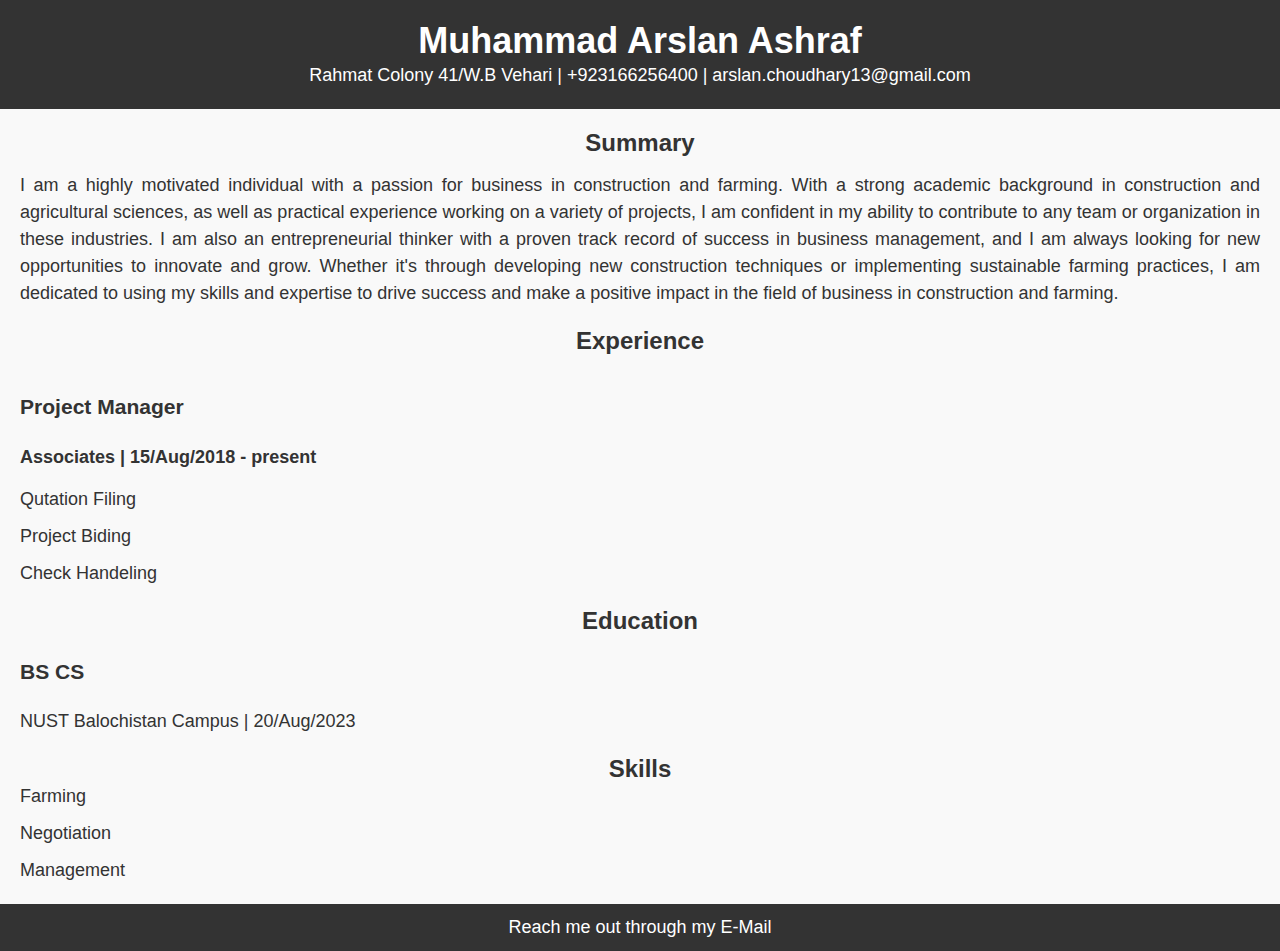
<file: index.html>
<!DOCTYPE html>
<html>
<head>
	<title>My CV</title>
  <link rel="stylesheet" href="LAB04.css">
	<style>
		/* CSS styles go here */
	</style>
</head>
<body>
	<header>
		<h1>Muhammad Arslan Ashraf</h1>
		<p>Rahmat Colony 41/W.B Vehari | +923166256400 | arslan.choudhary13@gmail.com</p>
	</header>
	<main>
		<section class="summary">
			<h2>Summary</h2>
			<p>I am a highly motivated individual with a passion for business in construction and farming. With a strong academic background in construction and agricultural sciences, as well as practical experience working on a variety of projects, I am confident in my ability to contribute to any team or organization in these industries. I am also an entrepreneurial thinker with a proven track record of success in business management, and I am always looking for new opportunities to innovate and grow. Whether it's through developing new construction techniques or implementing sustainable farming practices, I am dedicated to using my skills and expertise to drive success and make a positive impact in the field of business in construction and farming.</p>
		</section>
		<section class="experience">
			<h2>Experience</h2>
			<ul>
				<li>
					<h3>Project Manager</h3>
					<p><strong> Associates | 15/Aug/2018 - present</strong></p>
					<ul>
						<li>Qutation Filing</li>
						<li>Project Biding</li>
						<li>Check Handeling</li>
					</ul>
				</li>
			</ul>
		</section>
		<section class="education">
			<h2>Education</h2>
			<ul>
				<li>
					<h3>BS CS</h3>
					<p>NUST Balochistan Campus | 20/Aug/2023</p>
				</li>
			</ul>
		</section>
		<section class="skills"> 
			<h2>Skills</h2>
			<ul>
				<li>Farming</li>
				<li>Negotiation</li>
				<li>Management</li>
			</ul>
		</section>
	</main>
	<footer>
		<p>Reach me out through my E-Mail </p>
	</footer>
</body>
</html>
</file>
<file: LAB04.css>
body {
  font-family: Arial, sans-serif;
  color: #333;
  background-color: #f9f9f9;
  margin: 0;
  padding: 0;
}

header {
  background-color: #333;
  color: #fff;
  padding: 20px;
  text-align: center;
}
.summary h2{
  
  text-align: center;
}
.summary p{
  text-align: justify;
padding: 15px 0px 0px 0px;
}
.experience h2{
  text-align: center;
}
.experience ul{
  padding: 15px 0px 0px 0px;
}
.education h2{
  text-align: center;
}
.skills h2{
text-align: center;  
}
h1 {
  margin: 0;
  font-size: 36px;
  font-weight: bold;
}

p {
  margin: 0;
  font-size: 18px;
  line-height: 1.5;
}

main {
  margin: 20px;
}

section {
  margin-bottom: 20px;
}

h2 {
  margin: 0;
  font-size: 24px;
  font-weight: bold;
}

ul {
  margin: 0;
  padding: 0;
  list-style: none;
}

li {
  margin-bottom: 10px;
  font-size: 18px;
  line-height: 1.5;
}

footer {
  background-color: #333;
  color: #fff;
  padding: 10px 20px;
  text-align: center;
}
</file>
